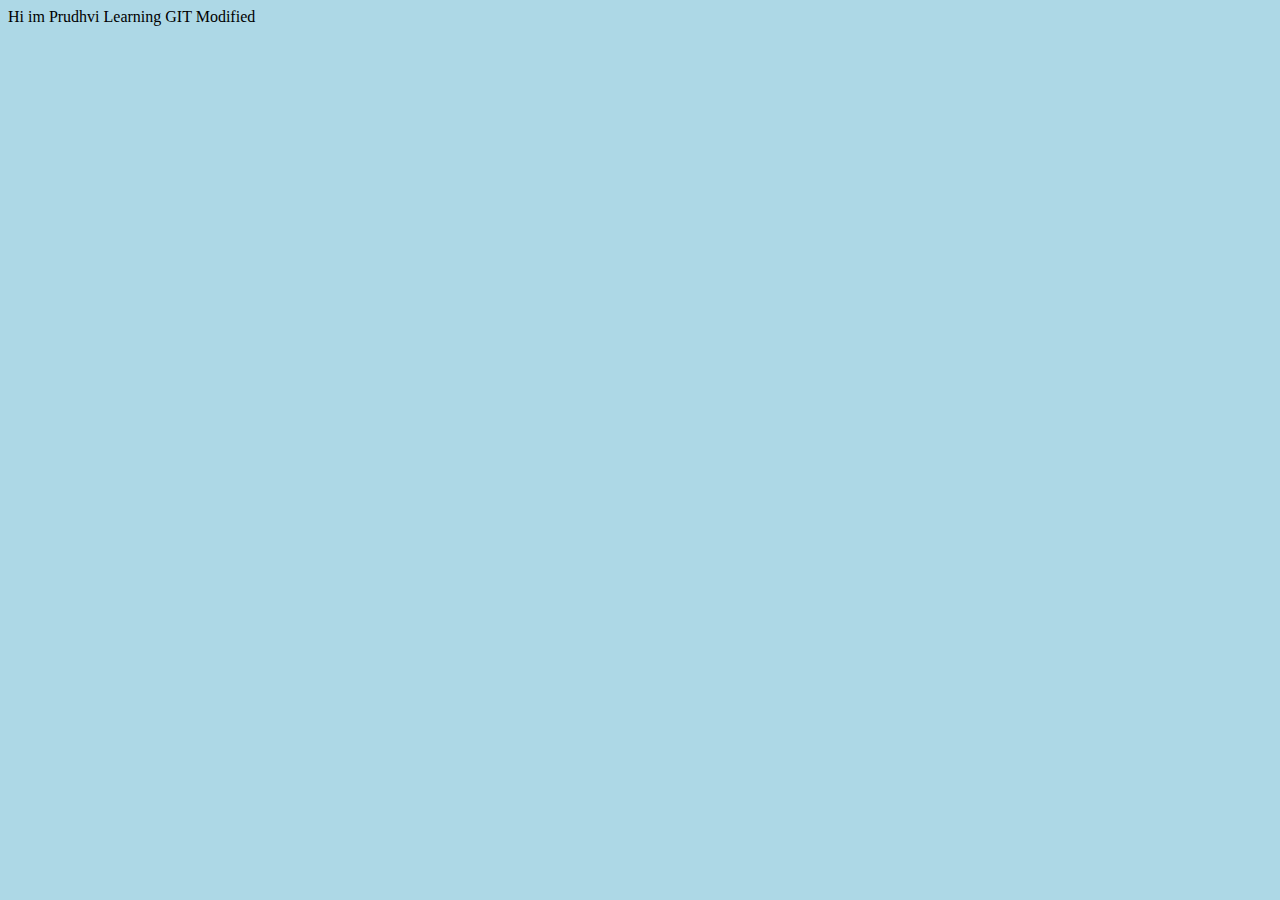
<file: index.html>
<!DOCTYPE html>
<html lang="en">
<head>
    <meta charset="UTF-8">
    <meta http-equiv="X-UA-Compatible" content="IE=edge">
    <meta name="viewport" content="width=device-width, initial-scale=1.0">
    <link rel="stylesheet" href="stylesheet.css">
    <title>Document</title>
</head>
<body>
    Hi im Prudhvi Learning GIT
    Modified
</body>
</html>
</file>
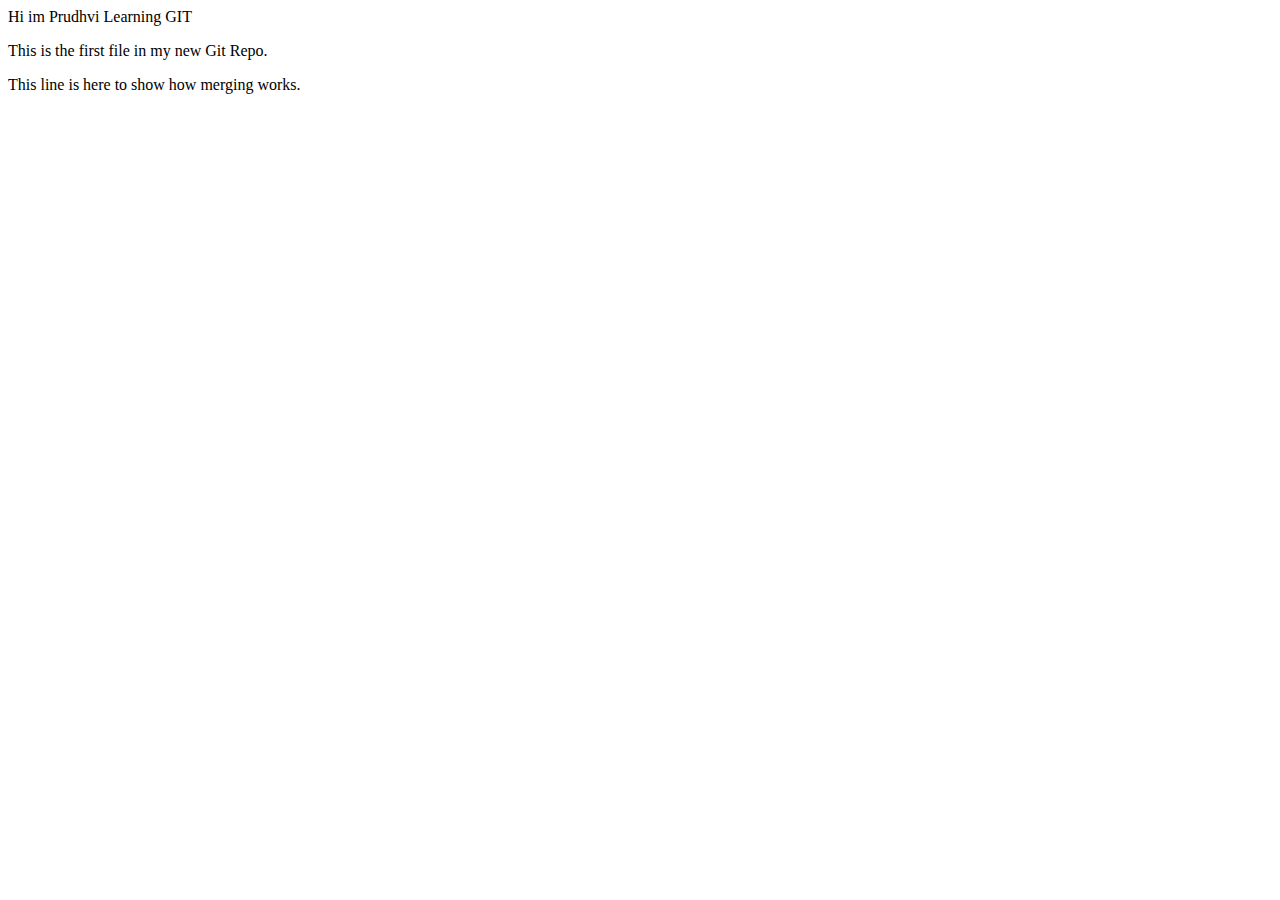
<file: my.html>
<!DOCTYPE html>
<html lang="en">
<head>
    <meta charset="UTF-8">
    <meta http-equiv="X-UA-Compatible" content="IE=edge">
    <meta name="viewport" content="width=device-width, initial-scale=1.0">
    <title>Document</title>
</head>
<body>
    Hi im Prudhvi Learning GIT
    <p>This is the first file in my new Git Repo.</p>
<p>This line is here to show how merging works.</p>
</body>
</html>
</file>
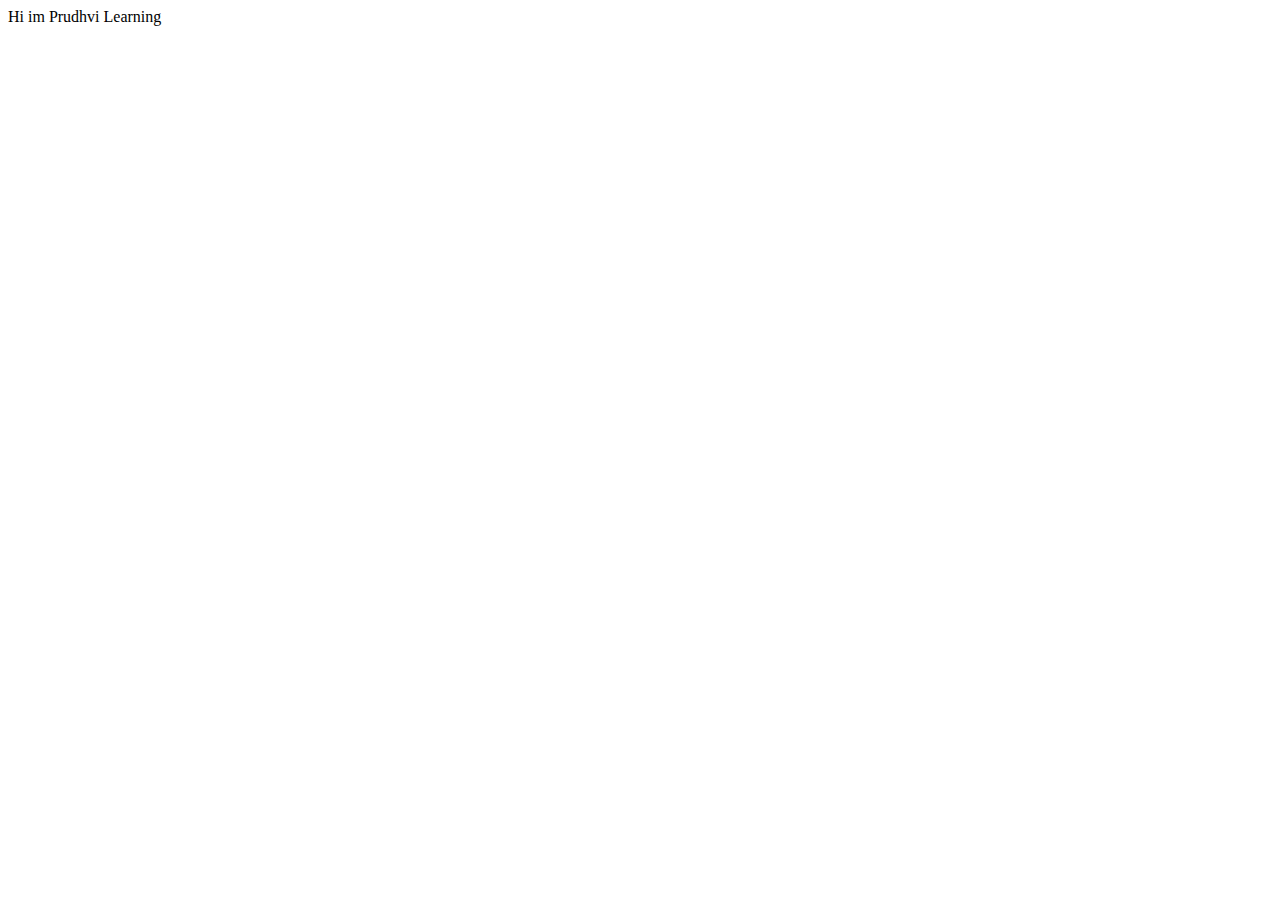
<file: you.html>
<!DOCTYPE html>
<html lang="en">
<head>
    <meta charset="UTF-8">
    <meta http-equiv="X-UA-Compatible" content="IE=edge">
    <meta name="viewport" content="width=device-width, initial-scale=1.0">
    <title>Document</title>
</head>
<body>
    Hi im Prudhvi Learning 
</body>
</html>
</file>
<file: stylesheet.css>
body {
    background-color: lightblue;
    }
    
    h1 {
    color: navy;
    margin-left: 20px;
    }
    h2 {
        color: navy;
        margin-left: 20px;
        }
        h3 {
            color: navy;
            margin-left: 20px;
            }
</file>
